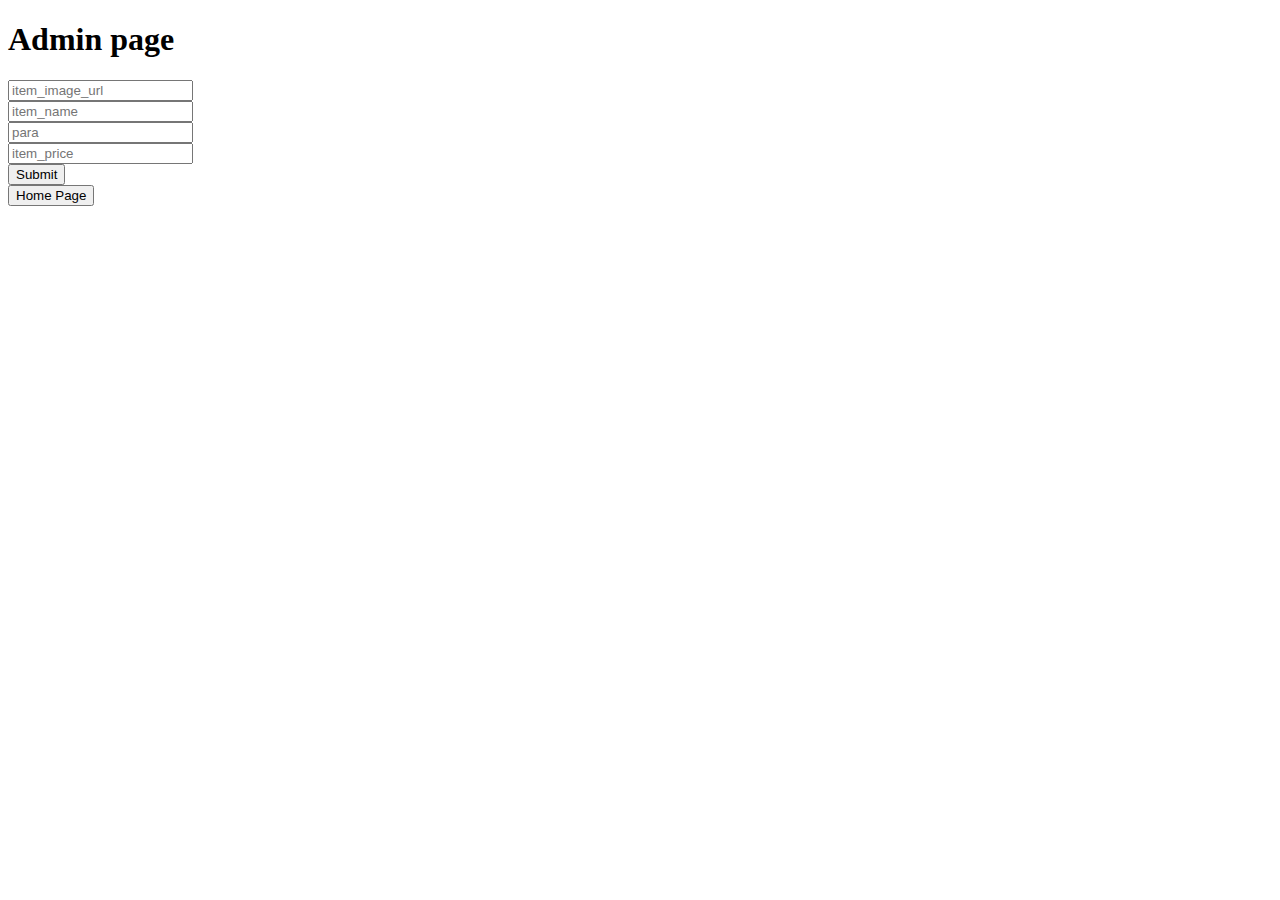
<file: Freshly Clone/admin.html>
<!DOCTYPE html>
<html lang="en">
<head>
    <meta charset="UTF-8">
    <meta http-equiv="X-UA-Compatible" content="IE=edge">
    <meta name="viewport" content="width=device-width, initial-scale=1.0">
    <title>Document</title>
</head>
<body>
    <h1>Admin page</h1>
    <form id="form">
        <input type="text" placeholder="item_image_url" id="image"><br>
        <input type="text" placeholder="item_name" id="name"><br>
               
        <input type="text" placeholder="para" id="details"><br>
        <input type="text" placeholder="item_price" id="price"><br>
        <input type="submit">  
        

    </form>
    <button>Home Page</button>
</body>
</html>

<script>
    document.querySelector('#form').addEventListener('submit', addItem)
  
     var product_arr = JSON.parse(localStorage.getItem('product_details')) || [];
    function addItem(event){
        event.preventDefault();
       var item_name = document.querySelector('#name').value;
       var item_details = document.querySelector('#details').value;
       var item_price = document.querySelector('#price').value;
       var item_image_url = document.querySelector('#image').value;
    

     var product = {
         name: item_name,
         details: item_details,
         price: item_price,
         img: item_image_url,
         
     }
        product_arr.push(product);
        localStorage.setItem('product_details', JSON.stringify(product_arr))
    }
    document.querySelector('button').addEventListener('click', home)
    function home(){
        window.location.href = 'product.html'
    }
</script>
</file>
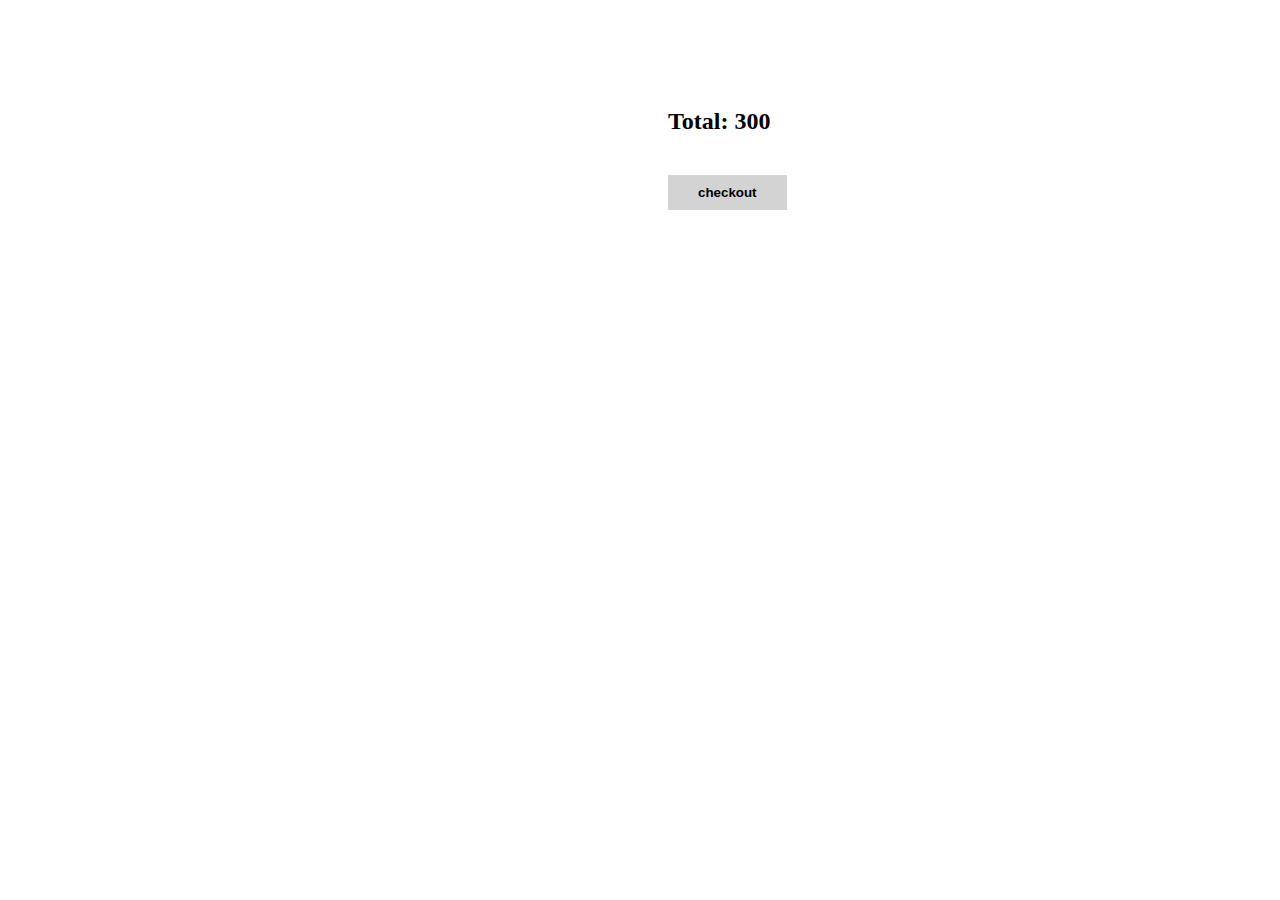
<file: Freshly Clone/cart.html>
<!DOCTYPE html>
<html lang="en">
<head>
    <meta charset="UTF-8">
    <meta http-equiv="X-UA-Compatible" content="IE=edge">
    <meta name="viewport" content="width=device-width, initial-scale=1.0">
    <title>Document</title>
    <link rel="stylesheet" href="cart.css">
    <!-- <style>
        #cartcontent {
            
            display: grid;
            grid-template-columns: repeat(3, 240px);
            grid-template-rows: auto;
            grid-gap: 20px;
            margin-left: 40px;
        }
        
        .mainitem {
            width: 230px;
            height: 320px;
            background-color: white;
            border-radius: 8px;
            margin-right: 20px;
            border: 1px solid whitesmoke;
        }
        
        /* .mainitem:hover {
            font-size: 17px;
            cursor: pointer;
            box-shadow: rgba(0, 0, 0, 0.4) 0px 2px 4px,
            rgba(0, 0, 0, 0.3) 0px 7px 13px -3px, rgba(0, 0, 0, 0.2) 0px -3px 0px inset;
        } */
        
        .mainitem>.up {
            width: 100%;
            height: 65%;
            background-color: rgb(245, 238, 238);
            border-radius: 8px;
        }
        
        .down {
            padding: 0px 10px;
            padding-right: 20px;
            background-color: rgb(255, 249, 249);
        }

        .mainitem img {
            width: 230px;
            height: 100%;
        }

        .inner {
            display: flex;
            justify-content: space-between;
        }

        .inner>div>p {
            margin: 0px;
        }
        
        .inner>button {
            width: 60px;
            height: 30px;
            border-radius: 5px;
            border: 0px;
            color: whitesmoke;
            background-color: rgb(9, 93, 72);
        }
        
        button:hover {
            
            cursor: pointer;
            background-color: rgb(108, 218, 5);
        }

        #triveni {
            display: flex;
        }

        #triveni>div:nth-child(2) {
            width: 300px;
            height: 300px;
            border: 1px solid rgb(177, 236, 233);
            margin-left: 40px;
            text-align: center;
        }
        
        #raju {
            padding: 20px;
        }
        
        #raju>span {
            font-size: 20px;
            font-weight: 600;
        }

        #paypage {
            padding: 13px 28px;
            background-color: rgb(10, 156, 120);
            font-size: 18px;
            border: 0px;
            border-radius: 7px;
            margin-left: 15px;
            margin-top: 30px;
            color: white;
        }
        
        #paypage:hover {
            cursor: pointer;
            font-size: 20px;
            background-color: rgb(14, 206, 14);
        }
        #checkout_btn{
            padding: 10px 30px;
            margin-top: 10px;
      border: transparent;
      background-color: lightgray;
      color: black;
      font-weight: bold;
      margin-left: 660px;
      margin-top: 20px;
      
      
    }
    #cart_total{
        /* text-align: center; */
        margin-top: 100px;
        margin-left: 660px;
    }
        
    </style> -->
</head>
<body>
    <div>
        <div id="cartcontent"></div>
    </div>
    <div>
        <h2 id="cart_total">Total: 300</h2>
    </div>
    <a href="checkout.html">
        <button id="checkout_btn">checkout</button>
    </a>
</body>
<script src="cart.js"></script>
</html>



<!-- <script>
  var cartitem = JSON.parse(localStorage.getItem("Cartarr")) || [];
    // console.log(cartitem.length)
    display(cartitem);
    
    
    
    function display(cartitem) {
        document.querySelector("#cartcontent").innerHTML = null;
        cartitem.map(function (data, index) {
            // console.log(data);
            
            var maindiv = document.createElement("div");
            maindiv.setAttribute("class", "mainitem");

            var divup = document.createElement("div");
            divup.setAttribute("class", "up");
            
            var image = document.createElement("img");
            image.setAttribute("src", data.image);
            
            var divdown = document.createElement("div");
            divdown.setAttribute("class", "down");
            
            var name = document.createElement("p");
            name.textContent = data.name;

            var div1 = document.createElement("div");
            div1.setAttribute("class", "inner");

            var div2 = document.createElement("div");
            
            var para1 = document.createElement("p");
            para1.textContent = data.desc;
            
            var para2 = document.createElement("p");
            para2.textContent = data.price;

            

            
            var btn = document.createElement("button");
            btn.textContent = "Remove";
            btn.addEventListener("click", function () {
                btnfun(index);
            });
            
            divup.append(image)
            divdown.append(name, div1);
            
            div1.append(div2, btn);
            div2.append(para1, para2);
            
            maindiv.append(divup, divdown)
            document.querySelector("#cartcontent").append(maindiv);
            
        })
        total();
    }


    
    function btnfun(index) {
        console.log(index)
        cartitem.splice(index, 1);
        localStorage.setItem("Cart", JSON.stringify(cartitem));
        display(cartitem);
    }
    
    

</script> -->
</file>
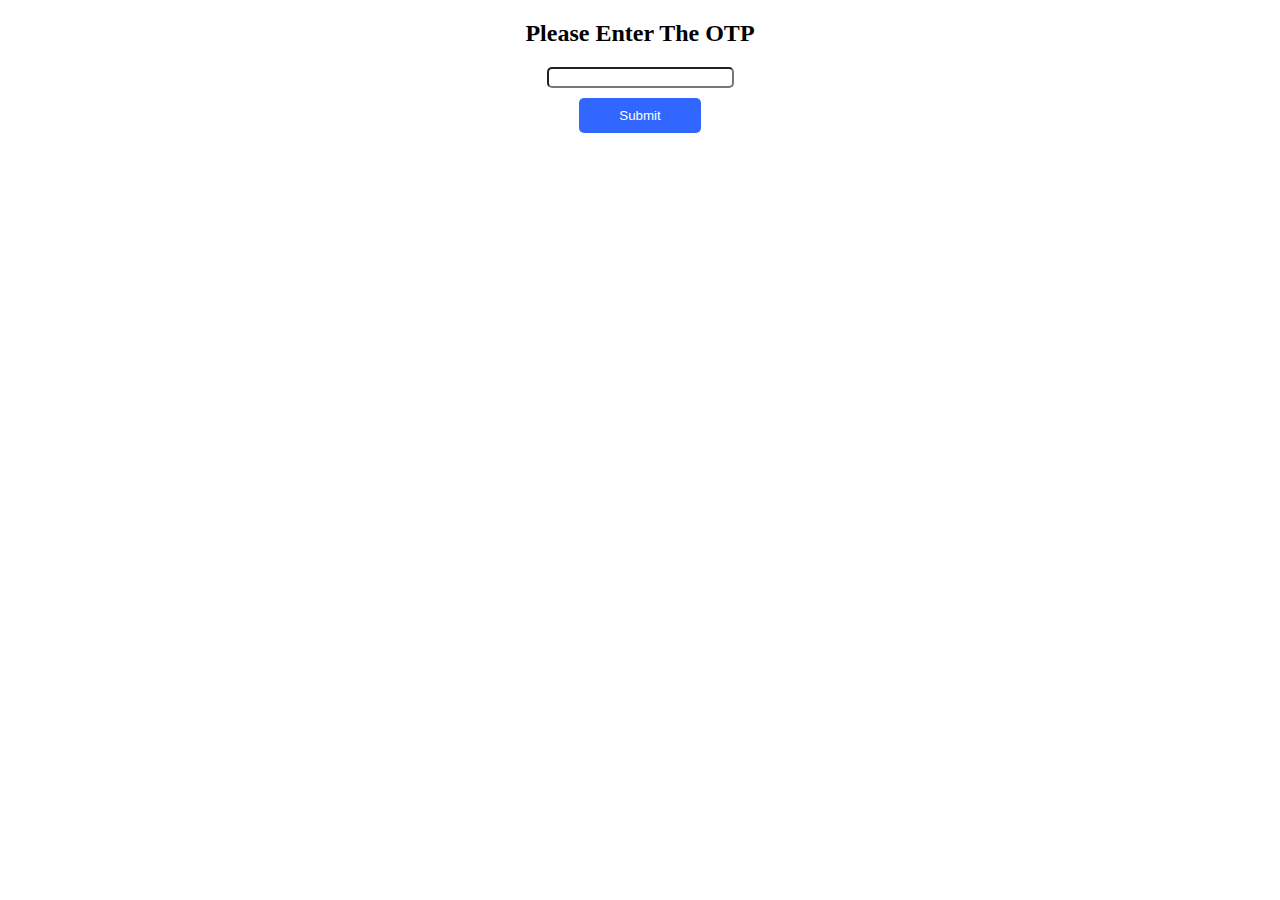
<file: Freshly Clone/successfull.html>
<!DOCTYPE html>
<html lang="en">
<head>
    <meta charset="UTF-8">
    <meta http-equiv="X-UA-Compatible" content="IE=edge">
    <meta name="viewport" content="width=device-width, initial-scale=1.0">
    <title>Document</title>
    <style>
        .otp{
            text-align: center;
            
        }
        button{
            margin-top: 10px;
            padding: 10px 40px;
            border: none;
            color: #fff;
            border-radius: 5px;
            background-color: #3167ff;
            cursor: pointer;
        }
        #otp{
            border-radius: 5px;
            font-weight: bold;
        }
    </style>
</head>
<body>
      <div class="otp">
          <h2>Please Enter The OTP</h2>
          <input type="text" id="otp"><br>
          <button onclick="otp()">Submit</button>
      </div>
</body>
</html>

<script>
    function otp(){
        var otp = document.querySelector('#otp').value;
        var flag = false
        if(otp == 2523){
            alert('Your order has been placed successfully!')
            alert('we hope you enjoy the meal')
            flag = true;
            window.location.href = 'product.html'
        }
        if(flag == false){
            alert('wrong OTP')
        }
    }
    
</script>
</file>
<file: Freshly Clone/cart.css>
#cartcontent {
            
    display: grid;
    grid-template-columns: repeat(3, 240px);
    grid-template-rows: auto;
    grid-gap: 20px;
    margin-left: 40px;
}

.mainitem {
    width: 230px;
    height: 320px;
    background-color: white;
    border-radius: 8px;
    margin-right: 20px;
    border: 1px solid whitesmoke;
}



.mainitem>.up {
    width: 100%;
    height: 65%;
    background-color: rgb(245, 238, 238);
    border-radius: 8px;
}

.down {
    padding: 0px 10px;
    padding-right: 20px;
    background-color: rgb(255, 249, 249);
}

.mainitem img {
    width: 230px;
    height: 100%;
}

.inner {
    display: flex;
    justify-content: space-between;
}

.inner>div>p {
    margin: 0px;
}

.inner>button {
    width: 60px;
    height: 30px;
    border-radius: 5px;
    border: 0px;
    color: whitesmoke;
    background-color: rgb(9, 93, 72);
}

button:hover {
    
    cursor: pointer;
    background-color: rgb(108, 218, 5);
}

#triveni {
    display: flex;
}

#triveni>div:nth-child(2) {
    width: 300px;
    height: 300px;
    border: 1px solid rgb(177, 236, 233);
    margin-left: 40px;
    text-align: center;
}



#paypage {
    padding: 13px 28px;
    background-color: rgb(10, 156, 120);
    font-size: 18px;
    border: 0px;
    border-radius: 7px;
    margin-left: 15px;
    margin-top: 30px;
    color: white;
}

#paypage:hover {
    cursor: pointer;
    font-size: 20px;
    background-color: rgb(14, 206, 14);
}
#checkout_btn{
    padding: 10px 30px;
    margin-top: 10px;
border: transparent;
background-color: lightgray;
color: black;
font-weight: bold;
margin-left: 660px;
margin-top: 20px;


}
#cart_total{
/* text-align: center; */
margin-top: 100px;
margin-left: 660px;
}
</file>
